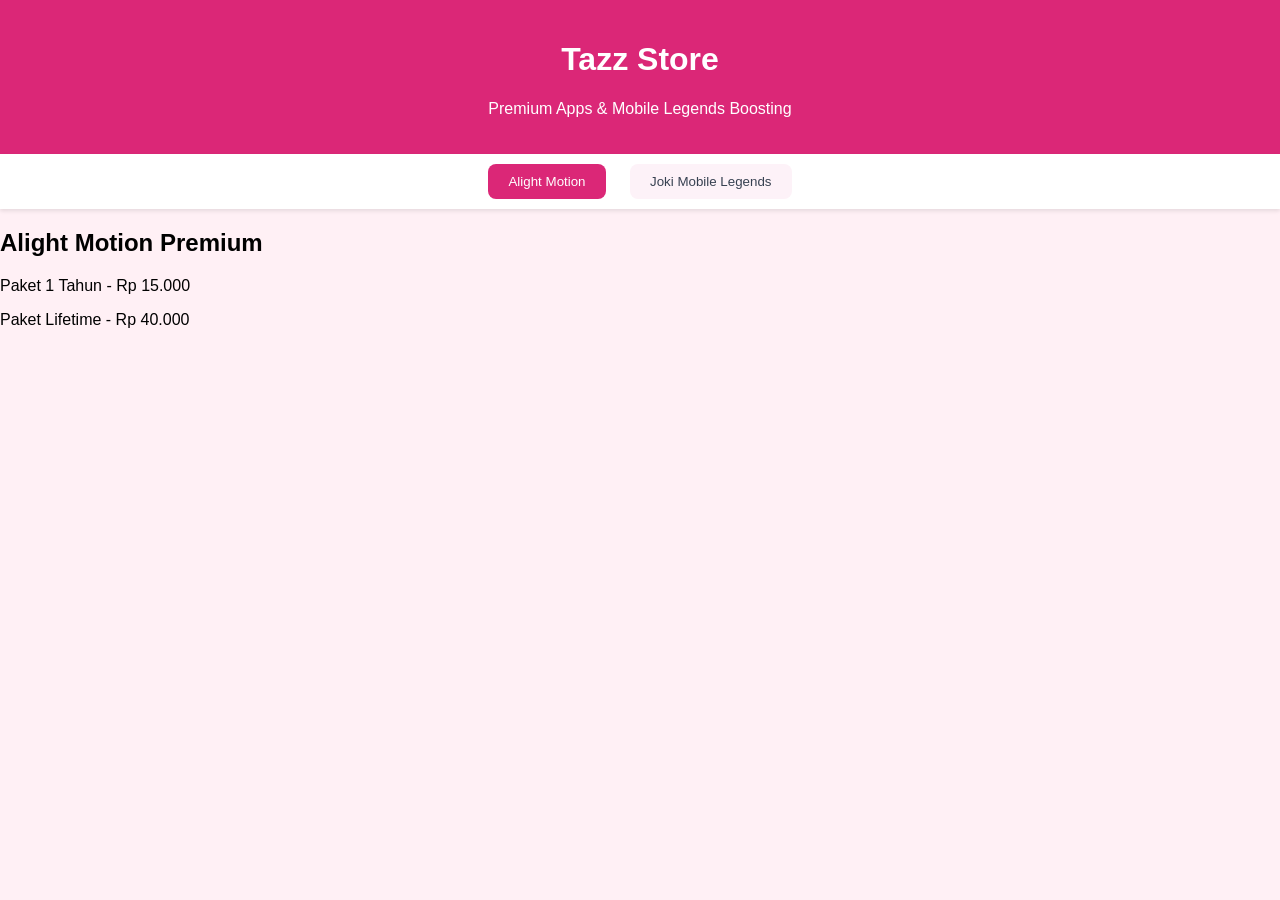
<file: index.html>
<!DOCTYPE html>
<html lang="id">
<head>
  <meta charset="UTF-8">
  <meta name="viewport" content="width=device-width, initial-scale=1.0">
  <title>Tazz Store</title>
  <link rel="stylesheet" href="style.css">
</head>
<body>
  <div id="app"></div>
  <script src="script.js"></script>
</body>
</html>
</file>
<file: style.css>
body {
  margin: 0;
  font-family: Arial, sans-serif;
  background-color: #fff0f5; /* pink-50 */
}

header {
  background-color: #db2777; /* pink-600 */
  color: white;
  padding: 20px;
  text-align: center;
}

nav {
  background-color: #ffffff;
  box-shadow: 0 2px 4px rgba(0,0,0,0.1);
  padding: 10px;
  text-align: center;
}

button {
  padding: 10px 20px;
  margin: 0 10px;
  border-radius: 8px;
  font-weight: 500;
  border: none;
  cursor: pointer;
}

button.active {
  background-color: #db2777;
  color: white;
}

button.inactive {
  color: #374151;
  background-color: #fdf2f8;
}
</file>
